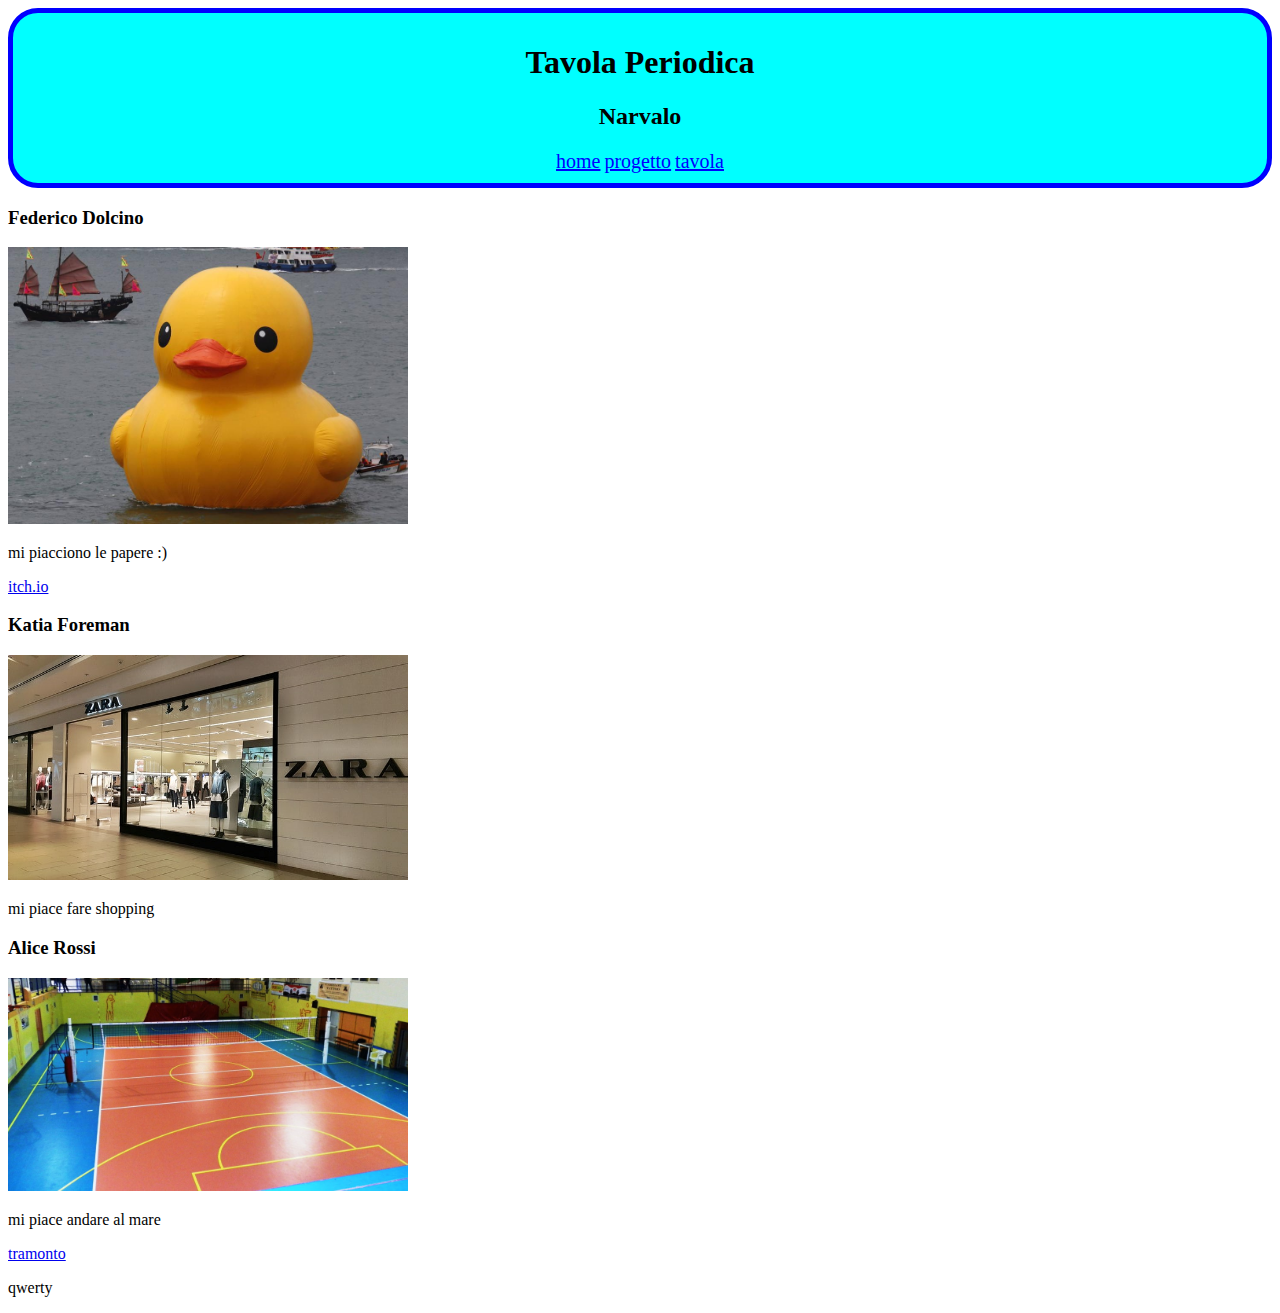
<file: index.html>
<!DOCTYPE html>
<html lang="en">
<head>
    <meta charset="UTF-8">
    <meta http-equiv="X-UA-Compatible" content="IE=edge">
    <meta name="viewport" content="width=device-width, initial-scale=1.0">
    <title>Document</title>
    <link rel="stylesheet" href="style.css">
</head>
<body>

    <header class="intestazione">
        <h1>Tavola Periodica</h1>
    <h2>Narvalo</h2>
    <nav>
        <a class="nav-link" href="index.html">home</a>
        <a class="nav-link" href="progetto.html">progetto</a>
        <a class="nav-link" href="tavola.html">tavola</a>
    </nav>
</header>
    
    
    <main>
        <h3>Federico Dolcino</h3>
        <img width="400" src="papera 2.jpg" alt="">
        <p>mi piacciono le papere :)</p>
        <a href="https://itch.io/">itch.io</a>
        <h3>Katia Foreman</h3>
        <img width="400" src="zara.jpg" alt="">
        <p>mi piace fare shopping</p>
        <a href="https://www.zara.com/it/"></a>
        <h3>Alice Rossi</h3>
        <img width="400" src="R.jpg" alt="">
        <p>mi piace andare al mare</p>
        <a href="https://www.youtube.com/watch?v=5p_SuO96Jd4">tramonto</a>

    </main>
    <footer>
        <p>qwerty</p>
    </footer>
</body>
</html>
</file>
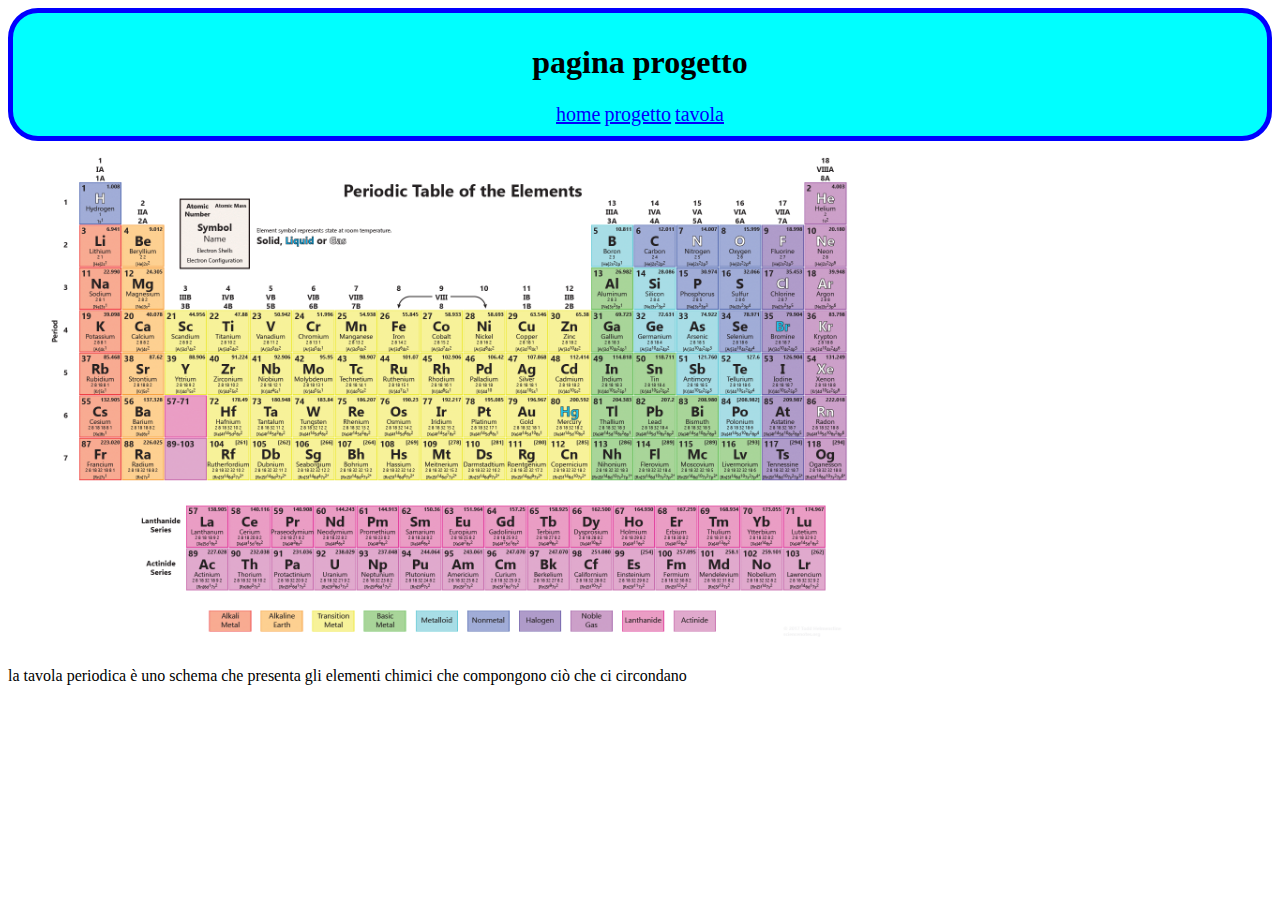
<file: progetto.html>
<!DOCTYPE html>
<html lang="en">
<head>
    <meta charset="UTF-8">
    <meta http-equiv="X-UA-Compatible" content="IE=edge">
    <meta name="viewport" content="width=device-width, initial-scale=1.0">
    <title>Document</title>
    <link rel="stylesheet" href="style.css">
</head>
<header class="intestazione">
    <body>
        <h1>pagina progetto</h1>
    </body>
    <nav>
        <a class="nav-link" href="index.html">home</a>
        <a class="nav-link" href="progetto.html">progetto</a>
        <a class="nav-link" href="tavola.html">tavola</a>
    </nav>

</header>
<main>
<img width="900" src="944d0ca076cd07c59965934950245be8.png" alt="">
<p>la tavola periodica è uno schema che presenta gli elementi chimici che compongono ciò che ci circondano</p>
</main>
<footer>

</footer>
</html>
</file>
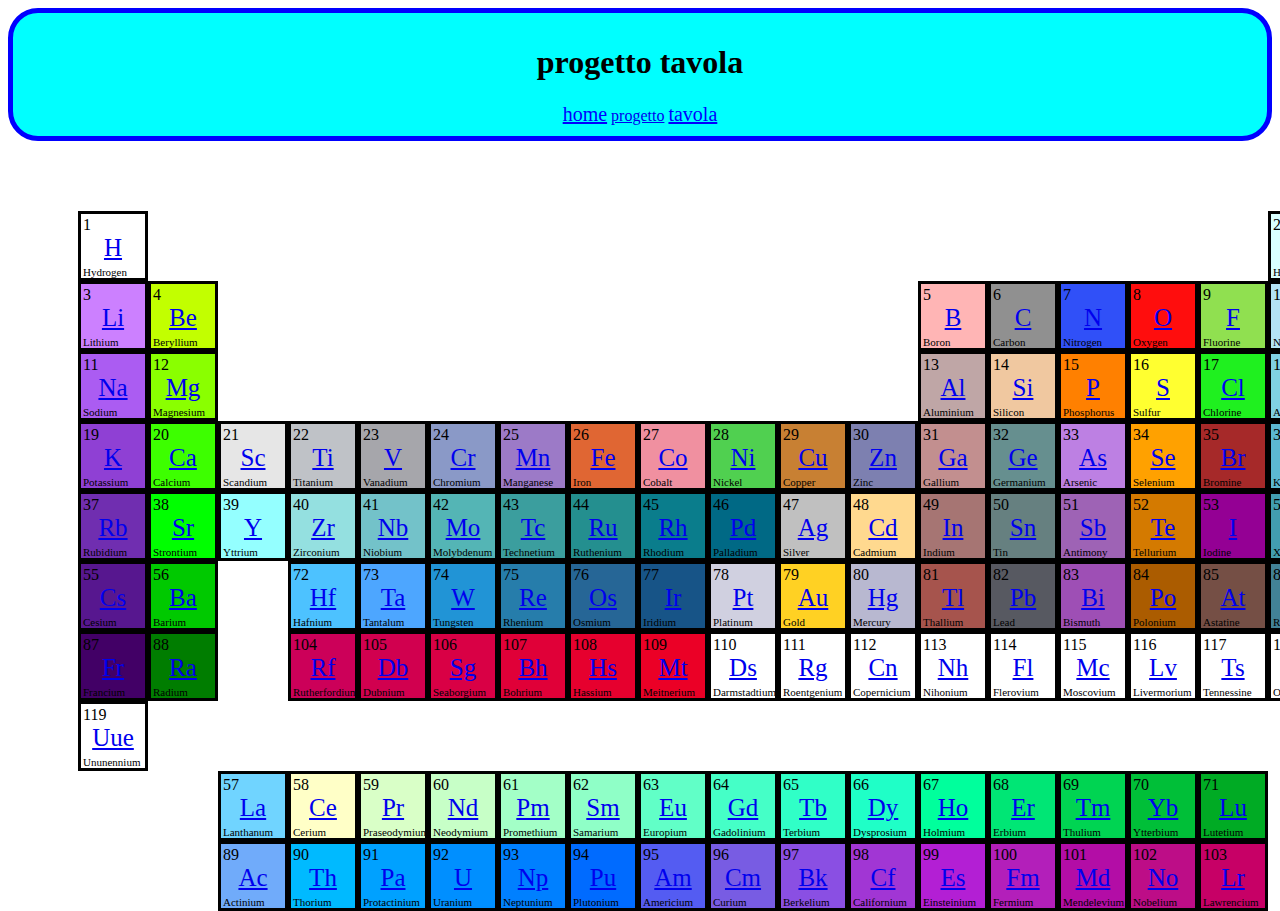
<file: tavola.html>
<!DOCTYPE html>
<html lang="en">
<head>
    <meta charset="UTF-8">
    <meta http-equiv="X-UA-Compatible" content="IE=edge">
    <meta name="viewport" content="width=, initial-scale=1.0">
    <title>Document</title>
    <link rel="stylesheet" href="style.css">
</head>
<body>
    <header class="intestazione">
        <nav>
            <h1>progetto tavola</h1>
            <a class="nav-link" href="index.html">home</a>
            <a class=nav-link" href="progetto.html">progetto</a>
            <a class="nav-link" href="tavola.html">tavola</a>
        </nav>
    
    </header>
    <main id="contenuto-principale">

    </main>
    <footer>
        
    </footer>
</body>
<script src="PeriodicTable.js"></script>
<script src="script.js"></script>
</html>
</file>
<file: style.css>
.intestazione{
    background-color: cyan;
    text-align: center;
    border-style: solid;
    border-color: blue;
    border-width: 5px;
    padding: 10px;

    border-radius: 30px;
}

.nav-link{
    font-size: 20px;
    color: blue;
}

.contenitore{
    border-style: solid;
    width: 80px;
    height: 80px;
    position: absolute;
    top: 200px;
    left: 100px;
}

.simbolo{
    font-size: 40px;
}
</file>
